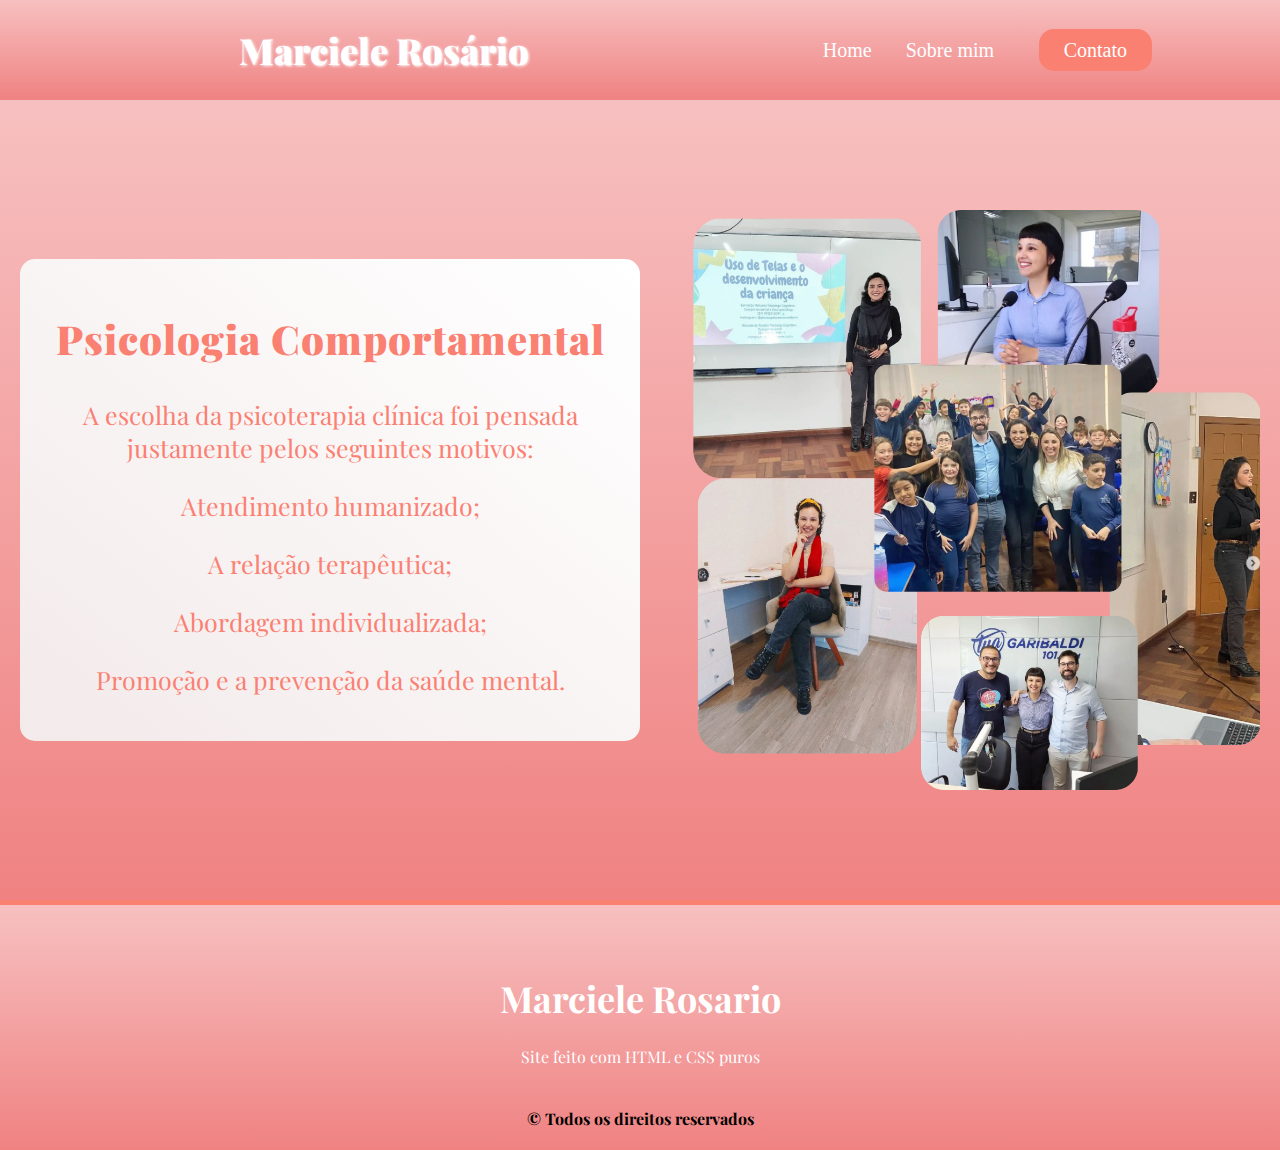
<file: index.html>
<!DOCTYPE html>
<html lang="pt-br">
<head>
    <meta charset="UTF-8">
    <meta name="viewport" content="width=device-width, initial-scale=1.0">
    <meta name="description" content="Um site de exemplo de CSS">
    <meta name="keywords" content="Psicologia, Atendimento">
    <link rel="stylesheet" href="marciele.css">
    <title>Psicóloga Marciele Rosário</title>
</head>
<body>
    <nav class="navBar">
        <div class="logo">
            <h1>Marciele Rosário</h1>
        </div>
        <div class="menu">
            <a href="#">Home</a>
            <a href="sobreMim.html">Sobre mim</a>
            <a id="botao" href="contato.html">Contato</a>
        </div>
    </nav>

    <header class="corpo">        
        <div class="corpinho">
            <h2 style="letter-spacing: 1px;">Psicologia Comportamental</h2>
            <p class="p">A escolha da psicoterapia clínica foi pensada justamente pelos seguintes motivos:</p>
            <p class="p">Atendimento humanizado;</p>
            <p class="p">A relação terapêutica;</p>
            <p class="p">Abordagem individualizada;</p>
            <p class="p">Promoção e a prevenção da saúde mental.</p>
            <!--<a href="#" class="contatobtn">Fale comigo</a>-->
        </div>        
        <div class="img-corpinho">
            <img src="marci15.png" alt="Psicóloga Marciele Rosário" style="max-width: 100%; height: auto;">
        </div>       
    </header>
    <footer>
        <div class="logo-rdp">
            <h1 class="nome-rdp">Marciele Rosario</h1>
            <p style="color: white;">Site feito com HTML e CSS puros</p>
        </div>
        <b>© Todos os direitos reservados</b>
    </footer>
</body>
</html>
</file>
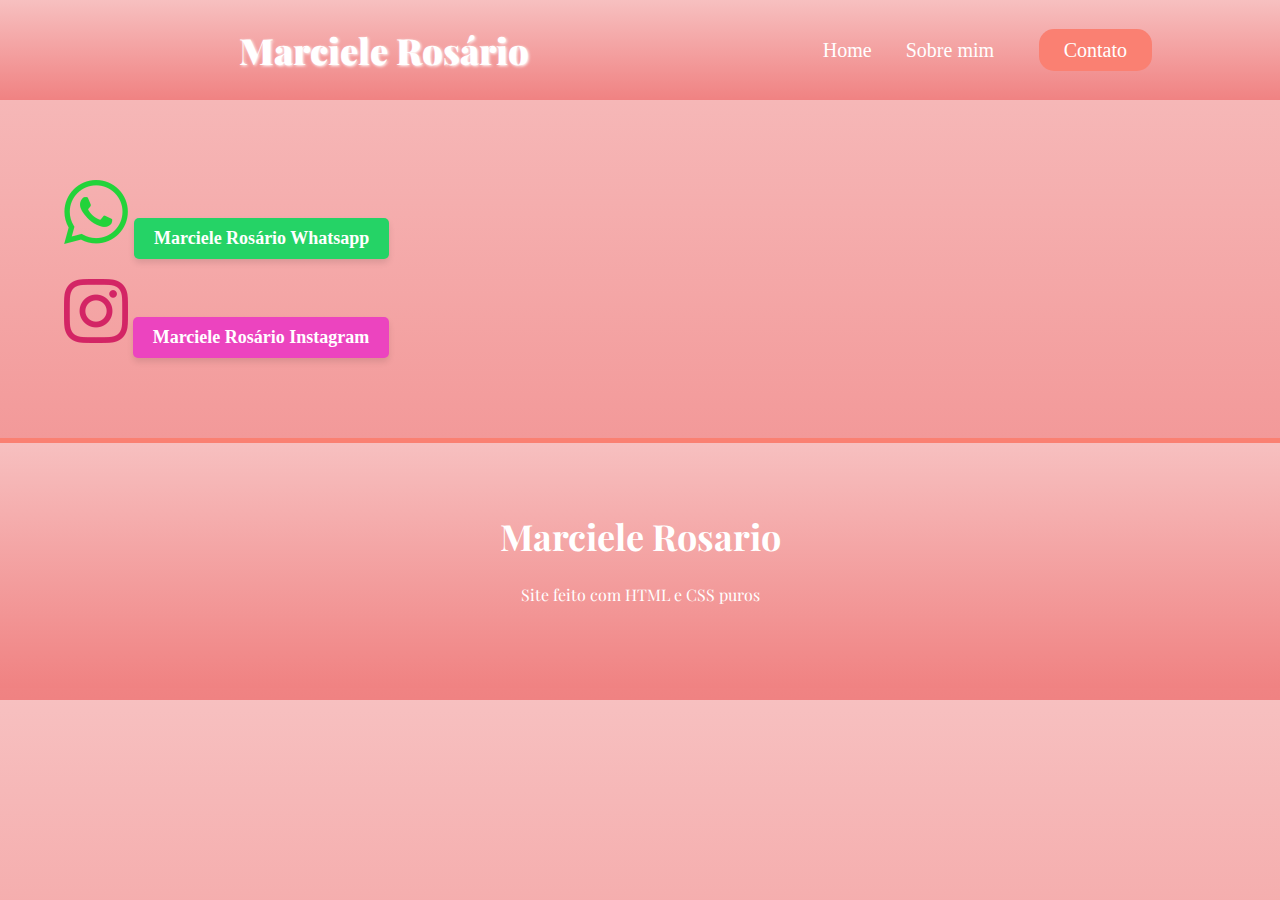
<file: contato.html>
<!DOCTYPE html>
<html lang="pt-br">
<head>
    <meta charset="UTF-8">
    <meta name="viewport" content="width=device-width, initial-scale=1.0">
    <link rel="stylesheet" href="marciele.css">
    <title>Contato</title>
</head>
<body class="contato">
    <nav class="navBar">
        <div class="logo">
            <h1>Marciele Rosário</h1>
        </div>
        <div class="menu">
            <a href="index.html">Home</a>
            <a href="sobreMim.html">Sobre mim</a>
            <a id="botao" href="contato.html">Contato</a>
        </div>
    </nav>

    <section>
        <h2>
            <img src="whatsapp.png" alt="instagram">
            <a href="https://wa.me/5554992508301" target="_blank" class="whatsapp-btn">
                Marciele Rosário Whatsapp
            </a>
        </h2>
        <h3>
            <img src="instagram.png" alt="instagram">
            <a href="https://www.instagram.com/psi_marcielerosario/" target="_blank" class="insta-btn">
                Marciele Rosário Instagram
            </a>
        </h3>
    </section>
    <footer>
        <div class="logo-rdp">
            <h1 class="nome-rdp">Marciele Rosario</h1>
            <p style="color: white;">Site feito com HTML e CSS puros</p>
        </div>
    </footer>

    
</body>
</html>
</file>
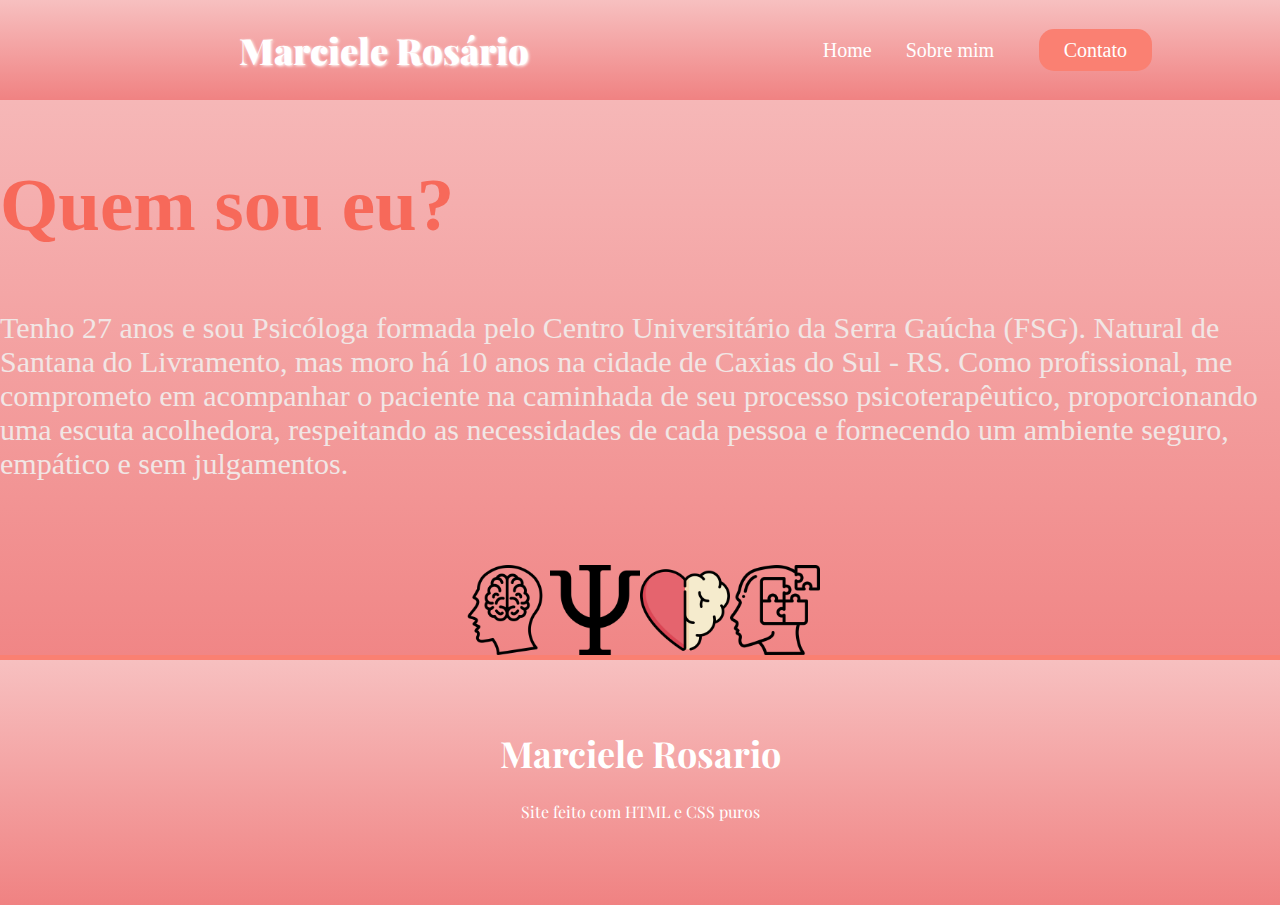
<file: sobreMim.html>
<!DOCTYPE html>
<html lang="pt-br">
<head>
    <meta charset="UTF-8">
    <meta name="viewport" content="width=device-width, initial-scale=1.0">
    <link rel="stylesheet" href="marciele.css">
    <title>Sobre Mim</title>
</head>

<body class="sobre">
    <nav class="navBar">
        <div class="logo">
            <h1>Marciele Rosário</h1>
        </div>
        <div class="menu">
            <a href="index.html">Home</a>
            <a href="sobreMim.html">Sobre mim</a>
            <a id="botao" href="contato.html">Contato</a>
        </div>
    </nav>

    <header>
        <h2 class="titulo">Quem sou eu?</h2>
                <p class="descricao">Tenho 27 anos e sou Psicóloga formada pelo Centro Universitário da Serra Gaúcha (FSG). Natural de Santana do Livramento, mas moro há 10 anos na cidade de Caxias do Sul - RS.
            Como profissional, me comprometo em acompanhar o paciente na caminhada de seu processo psicoterapêutico, proporcionando uma escuta acolhedora, respeitando as necessidades de cada pessoa e fornecendo um ambiente seguro, empático e sem julgamentos.</p>
        <br><br> <br>
        <div class="imagem">
            <img class="imagem" src="psicologia (1).png" alt="imagem 1"> 
            <img class="imagem" src="psicologia.png" alt="imagem 2"> 
            <img class="imagem" src="coracao.png" alt="imagem 3">
            <img class="imagem" src="autismo.png" alt="imagem 4"> 
        </div>

    


         
        </header>
        <footer>
            <div class="logo-rdp">
                <h1 class="nome-rdp">Marciele Rosario</h1>
                <p style="color: white;">Site feito com HTML e CSS puros</p>
            </div>
        </footer>

    

    <!--<a class="voltar" href="index.html">Voltar</a>-->
</body>
</html>
</file>
<file: marciele.css>
@import url('https://fonts.googleapis.com/css2?family=Playfair+Display:ital,wght@0,400..900;1,400..900&display=swap');

* {
    box-sizing: border-box;
}

body {
    margin: 0;
}

.navBar {
    height: 100px;
    background-image: linear-gradient(180deg, rgb(247, 192, 192), rgb(240, 130, 130));
    display: flex;
    justify-content: space-between; /* Ajuste para distribuir espaço corretamente */
    align-items: center;
    flex-wrap: wrap;
    padding: 0 10%;
}

.logo {
    flex: 1;
    text-align: center;
}

.logo h1 {
    font-family: "Playfair Display", serif;
    color: white;
    font-size: 36px;
    font-weight: 900;
    text-shadow: 1px 1px 3px;
}

.menu {
    flex: 1;
    text-align: right;
}

.menu a {
    color: white;
    text-decoration: none;
    font-size: 20px;
    padding: 20px 15px;
}

.menu a:hover {
    color: #0f0f0f;
    border-top: 4px solid #FA8072;
}

#botao {
    background: #FA8072;
    padding: 10px 25px;
    border-radius: 15px;
    margin-left: 5%;
}

#botao:hover {
    border: none;
    background: #FA8072;
}

.corpo {
    height: 800px;
    background-image: linear-gradient(180deg, rgb(247, 192, 192), rgb(240, 130, 130));
    display: flex;
    justify-content: center;
    align-items: center;
    flex-wrap: wrap; /* Permite que os elementos se ajustem automaticamente */
}

.corpinho {
    flex: 1;
    border-radius: 15px;
    text-align: center;
    font-family: "Playfair Display", serif;
    color: #FA8072;
    background-image: linear-gradient(to bottom left, white, rgb(243, 234, 234));
    padding: 20px; /* Adiciona um espaçamento interno */
    margin: 20px; /* Ajuste de espaçamento externo */
}

.corpinho h2 {
    font-weight: 900;
    font-size: 40px;
}

.img-corpinho {
    flex: 1;
    text-align: center;
    display: flex;
    justify-content: center;
    align-items: center;
    margin: 20px;
}

.img-corpinho img {
    max-width: 100%;
    height: auto;
}

.p {
    font-family: "Playfair Display", serif;
    font-size: 25px;
}

.sobre, .contato {
    height: 700px;
    background-image: linear-gradient(180deg, rgb(247, 192, 192), rgb(240, 130, 130));
}

section {
    margin: 80px 5%;
    display: block;
    height: auto; /* Ajusta automaticamente a altura */
}

section h1 {
    width: 100%;
    font-size: 50px;
    margin: 0;
    font-family: "Playfair Display", serif;
    color: #FA8072;
    text-align: center;
}

section p {
    width: 100%;
    font-size: 25px;
    margin: 50px 0;
    font-family: "Playfair Display", serif;
    color: #f0dedb;
    text-align: center;
}

.titulo {
    font-size: 75px;
    color: #f7695a;
}

.descricao {
    font-size: 30px;
    color: #f1e6e5;
}

.whatsapp-btn, .insta-btn {
    display: inline-block;
    padding: 10px 20px;
    font-size: 18px;
    font-weight: bold;
    color: white;
    text-decoration: none;
    border-radius: 5px;
    box-shadow: 0 4px 6px rgba(0, 0, 0, 0.1);
    transition: background-color 0.3s ease;
}

.whatsapp-btn {
    background-color: #25D366;
}

.whatsapp-btn:hover {
    background-color: #128C7E;
}

.insta-btn {
    background-color: #ec44bf;
}

.insta-btn:hover {
    background-color: #830060;
}

/* Media Queries para Responsividade */
@media (max-width: 1200px) {
    .navBar {
        flex-direction: column;
        padding: 20px;
    }

    .menu {
        flex: 100%;
        text-align: center;
    }

    .logo {
        margin-left: 0;
    }

    .corpo {
        flex-direction: column;
        height: auto;
        padding: 20px;
    }

    .corpinho, .img-corpinho {
        flex: 100%;
        margin: 0;
        margin-bottom: 20px; /* Espaçamento entre os blocos */
    }

    .img-corpinho {
        text-align: center;
    }

    section {
        height: auto;
        margin: 0 2%;
    }
}

@media (max-width: 768px) {
    .navBar {
        height: auto;
        padding: 10px;
    }

    .menu a {
        font-size: 16px;
        padding: 10px;
    }

    .logo h1 {
        font-size: 28px;
    }

    .corpinho h2 {
        font-size: 30px;
    }

    .p {
        font-size: 20px;
    }

    .whatsapp-btn, .insta-btn {
        font-size: 16px;
        padding: 8px 15px;
    }
}

@media (max-width: 480px) {
    .menu a {
        font-size: 14px;
        padding: 8px 10px;
    }

    .titulo {
        font-size: 50px;
    }

    .descricao {
        font-size: 25px;
    }

    .corpinho h2 {
        font-size: 25px;
    }

    .p {
        font-size: 18px;
    }

    .whatsapp-btn, .insta-btn {
        font-size: 14px;
        padding: 5px 10px;
    }
}

footer {
    height: 250px;
    background-image: linear-gradient(180deg, rgb(247, 192, 192), rgb(240, 130, 130));
    text-align: center;
    border-top: 5px solid #FA8072;
    font-family: "Playfair Display", serif;
    padding: 20px;
}

.logo-rdp {
    padding: 25px;
}

.nome-rdp {
    font-family: "Playfair Display", serif;
    color: white;
    font-size: 36px;
}

.imagem {
    max-width: 100%;
    display: flex;
    justify-content: center;
    align-items: center;
    height: 10vh;
}
</file>
